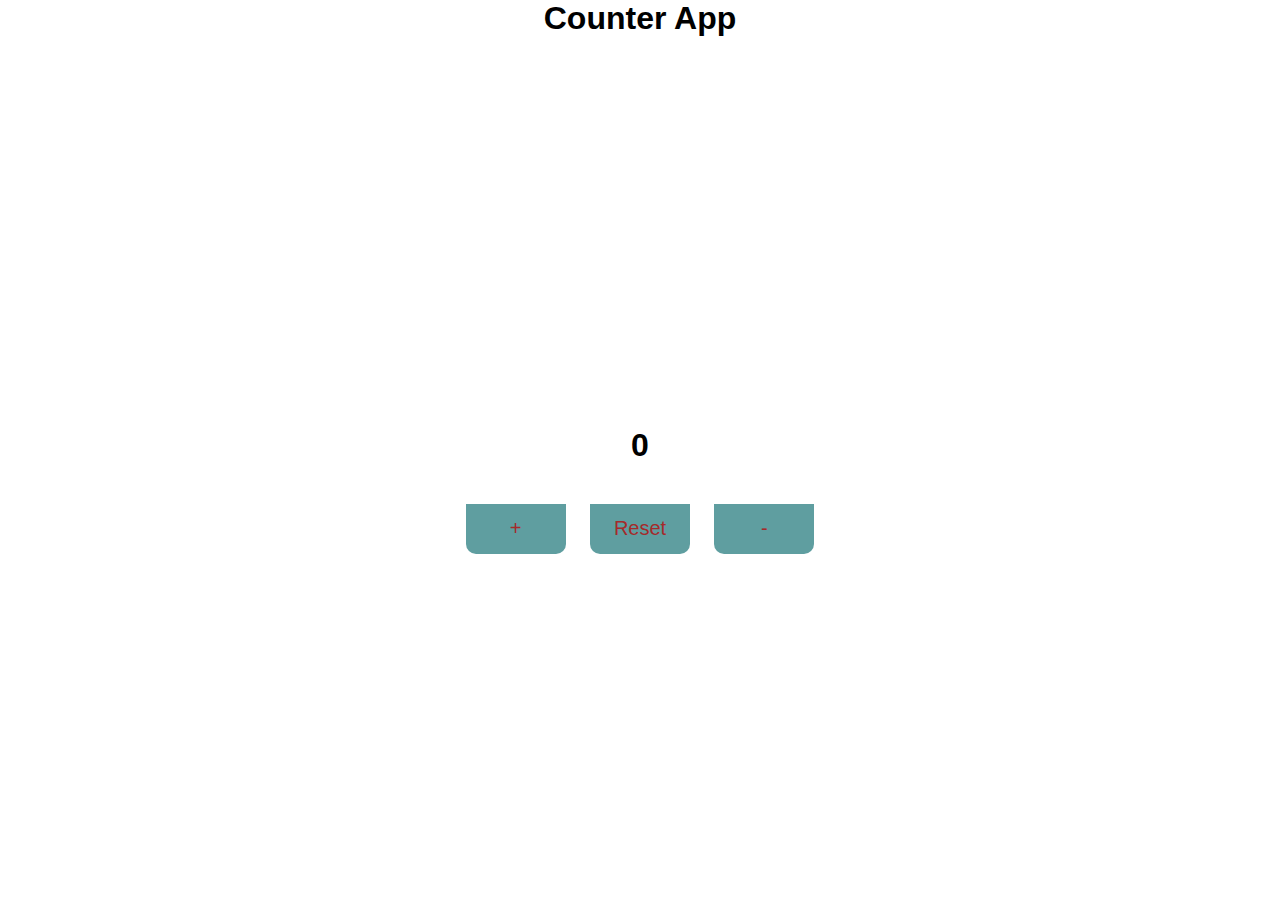
<file: counter-app/index.html>
<!DOCTYPE html>
<html lang="en">
  <head>
    <meta charset="UTF-8" />
    <meta name="viewport" content="width=device-width, initial-scale=1.0" />
    <link rel="stylesheet" href="./css/style.css" />
    <title>Counter App</title>
  </head>
  <body>
    <div class="container">
      <div class="heading">
        <h1 id="app-title">Counter App</h1>
      </div>
      <div class="box">
        <h1 id="output"></h1>
        <div class="buttons">
          <button class="btn" id="btn-plus">+</button>
          <button class="btn" id="btn-reset">Reset</button>
          <button class="btn" id="btn-minus">-</button>
        </div>
      </div>
    </div>

    <script src="./scripts/script.js"></script>
  </body>
</html>
</file>
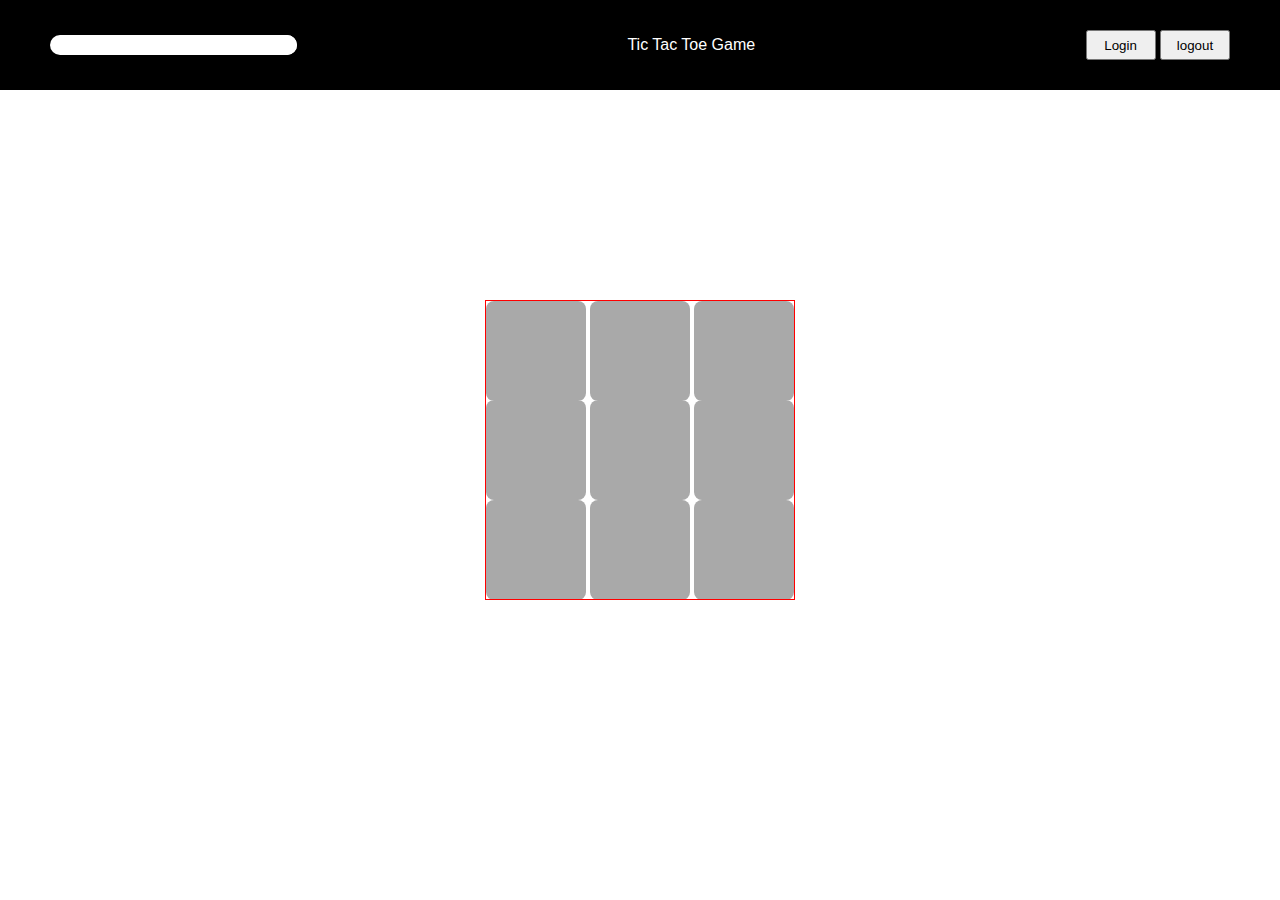
<file: tic-tac-toe/index.html>
<!DOCTYPE html>
<html lang="en">
  <head>
    <meta charset="UTF-8" />
    <meta name="viewport" content="width=device-width, initial-scale=1.0" />
    <link
      rel="stylesheet"
      href="https://cdnjs.cloudflare.com/ajax/libs/font-awesome/6.6.0/css/all.min.css"
      integrity="sha512-Kc323vGBEqzTmouAECnVceyQqyqdsSiqLQISBL29aUW4U/M7pSPA/gEUZQqv1cwx4OnYxTxve5UMg5GT6L4JJg=="
      crossorigin="anonymous"
      referrerpolicy="no-referrer"
    />
    <link rel="stylesheet" href="./css/style.css" />
    <title>Tic-Tac-Toe</title>
  </head>
  <body>
    <header class="head">
      <div class="search">
        <i class="fa-solid fa-magnifying-glass mycolor"></i
        ><input id="search-input" type="text" />
      </div>
      <div class="upper">Tic Tac Toe Game</div>
      <div class="auth-buttons">
        <button class="btn btn-login">Login</button>
        <!-- <i class="fa-solid fa-magnifying-glass mycolor"></i> -->
        <button class="btn btn-logout">logout</button>
      </div>
    </header>

    <section class="container">
      <div class="board">
        <div class="row">
          <button class="board-btn"></button>
          <button class="board-btn"></button>
          <button class="board-btn"></button>
        </div>
        <div class="row">
          <button class="board-btn"></button>
          <button class="board-btn"></button>
          <button class="board-btn"></button>
        </div>
        <div class="row">
          <button class="board-btn"></button>
          <button class="board-btn"></button>
          <button class="board-btn"></button>
        </div>
      </div>
    </section>
    <script src="./scripts/script.js"></script>
  </body>
</html>
</file>
<file: counter-app/css/style.css>
/* css selectors */
*{
    margin: 0;
    padding: 0;
    box-sizing: border-box;
    font-family: 'Lucida Sans', 'Lucida Sans Regular', 'Lucida Grande', 'Lucida Sans Unicode', Geneva, Verdana, sans-serif;
}

.container{
    height: 90vh;
    width: 100vw;
   
   
}

.box{
    height: 100%; 
    width: 100%;
    display: flex;
    flex-direction: column;
    justify-content: center;
    align-items: center;
}

.box > h1{
    margin-bottom: 30px;
}

.btn{
    height: 50px;
    width: 100px;
    margin: 10px;
    border: none;
    color: brown;
    background-color: cadetblue;
    border-bottom-left-radius: 10px;
    border-bottom-right-radius: 10px;
    font-size: 20px;font-weight: 400;

}

.heading{
    height: 10vh;
    width: 100%;
    display: flex;
    justify-content: center;
}
</file>
<file: tic-tac-toe/css/style.css>
*{
    margin: 0;
    padding: 0;
    box-sizing: border-box;
    font-family: Impact, Haettenschweiler, 'Arial Narrow Bold', sans-serif;
}

.head{
    height: 10vh;
    width: 100vw;
    background-color: black;
    color: white;
    display: flex;
    align-items: center;
    justify-content: space-between;
}

.head .upper{
    display: flex;
    justify-content: center;
    /* margin-top: 20px; */
}

.auth-buttons{
    margin-right: 50px;
    /* border: 2px solid rgb(243, 243, 72); */

}

.search{
   /* border: 2px solid rgb(243, 243, 72); */
   margin-left: 50px;
   background-color: #fff;
   color: #0000;
   border-radius: 10px;

    
}

.head .search .fa-magnifying-glass{
    margin-left: 6px;
    color: #000;
    margin-right: 10px;
    
}

.btn{
    height: 30px;
    width: 70px;
}

.btn-login{
    
}

.btn-logout{

}


.search #search-input{
    border: none;
    outline: none;
    border-radius: 10px;
    font-family: 'Courier New', Courier, monospace;
    font-size: large;
}

.container{
    height: 80vh;

    display: flex;
    align-items: center;
    justify-content: center;
}

.row{
    /* border: 1px solid salmon; */
    overflow: hidden;

}

.row .board-btn{
    height: 100px;
    width: 100px;
    background-color: darkgrey;
    border: none;
    border-radius: 8px;
}

.board{
    display: flex;
    flex-direction: column;
    border: 1px solid red;
    box-sizing: border-box;
    height: 300px;
    overflow: hidden;
}
</file>
